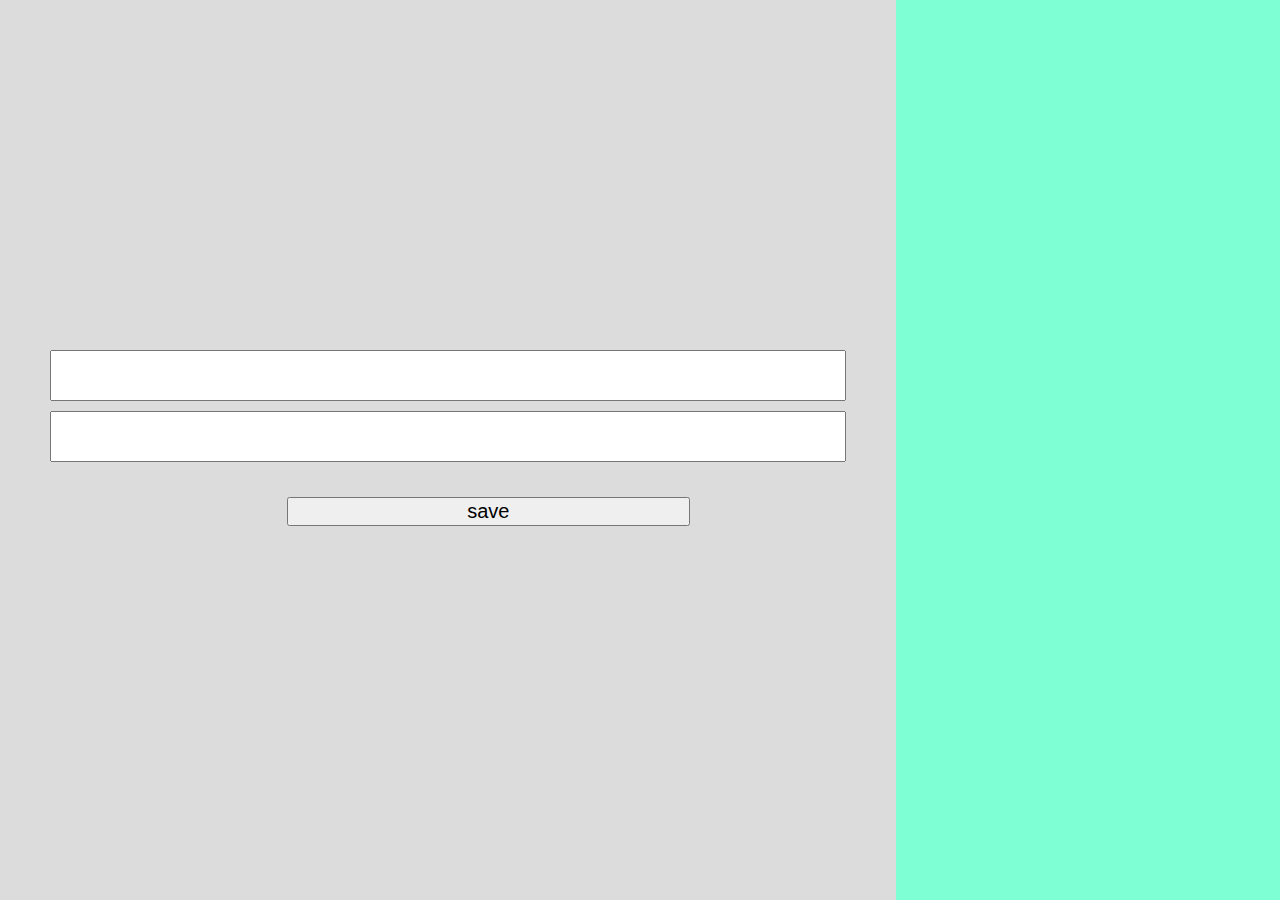
<file: index.html>
<!DOCTYPE html>
<html lang="en">
<head>
    <meta charset="UTF-8">
    <meta name="viewport" content="width=device-width, initial-scale=1.0">
    <title>Document</title>
    <link rel="stylesheet" href="style.css">
    <script src="script.js" defer></script>
</head>
<body>
    
    <main>
        <div class="inputs">
            <input id="engInp"><input id="ukrInp">
            <button id="saveBtn">save</button>
        </div>

    </main>

    <aside>
        <ul class="words" id='wordList'>
            
        </ul>
    </aside>



</body>
</html>
</file>
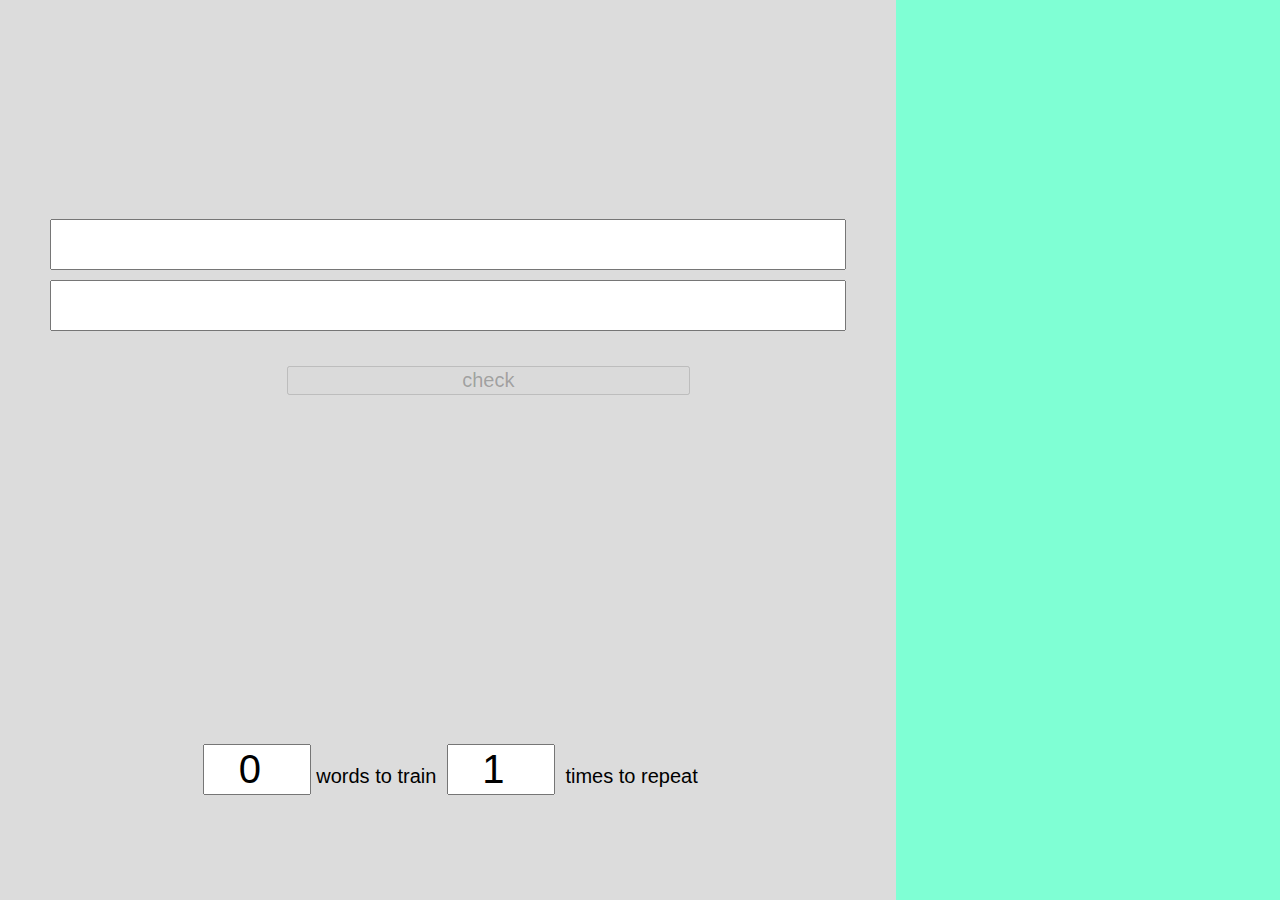
<file: train.html>
<!DOCTYPE html>
<html lang="en">

<head>
    <meta charset="UTF-8">
    <meta name="viewport" content="width=device-width, initial-scale=1.0">
    <title>Training</title>
    <link rel="stylesheet" href="style.css">
    <script src="train.js" defer></script>
</head>

<body>
    <main>
        <div class='inputs'>
            <input id="showInp">
            <input id="typeInp">
            <button id='checkBtn'>check</button>
        </div>
        <div class="settings">
            <label><input type="number" min="1" id="numberInp">words to train</label>
            <label><input type="number" min="1" max="5" id="timesInp" value="1">
                times to repeat
            </label>
        </div>
    </main>

    <aside>
        <ul class='words' id='wordList'>
            
        </ul>
    </aside>
</body>

</html>
</file>
<file: style.css>
body, input, button {
    font: 20px trebuchet ms, helvetica, sans-serif;
}

body {

margin: 0;

display: flex;

height: 100vh;

width: 100vw;
}

main {
    background-color:gainsboro;
    width: 70%;
    display: flex;
    flex-direction: column;
}
aside {
    background-color: aquamarine;
    width: 30%;
}

input {
    font-size: 40px;
    text-align: center;
    margin: 5px;
}

ul {
    list-style: none;
    margin: 0;
    padding: 0;
    
}

.inputs {
    /* background-color: pink; */
    display: flex;
    flex-direction: column;
    margin: auto;
    width: 90%;
}

.words {
    margin: 50px 10px;
    text-align: center;
}
.words li {
    margin: 10px;
}
.settings {
    margin: 100px auto;
}
.settings input {
    width: 100px;
}
#saveBtn, #checkBtn {
    width: 50%;
    margin: 30px 30%;

}
</file>
